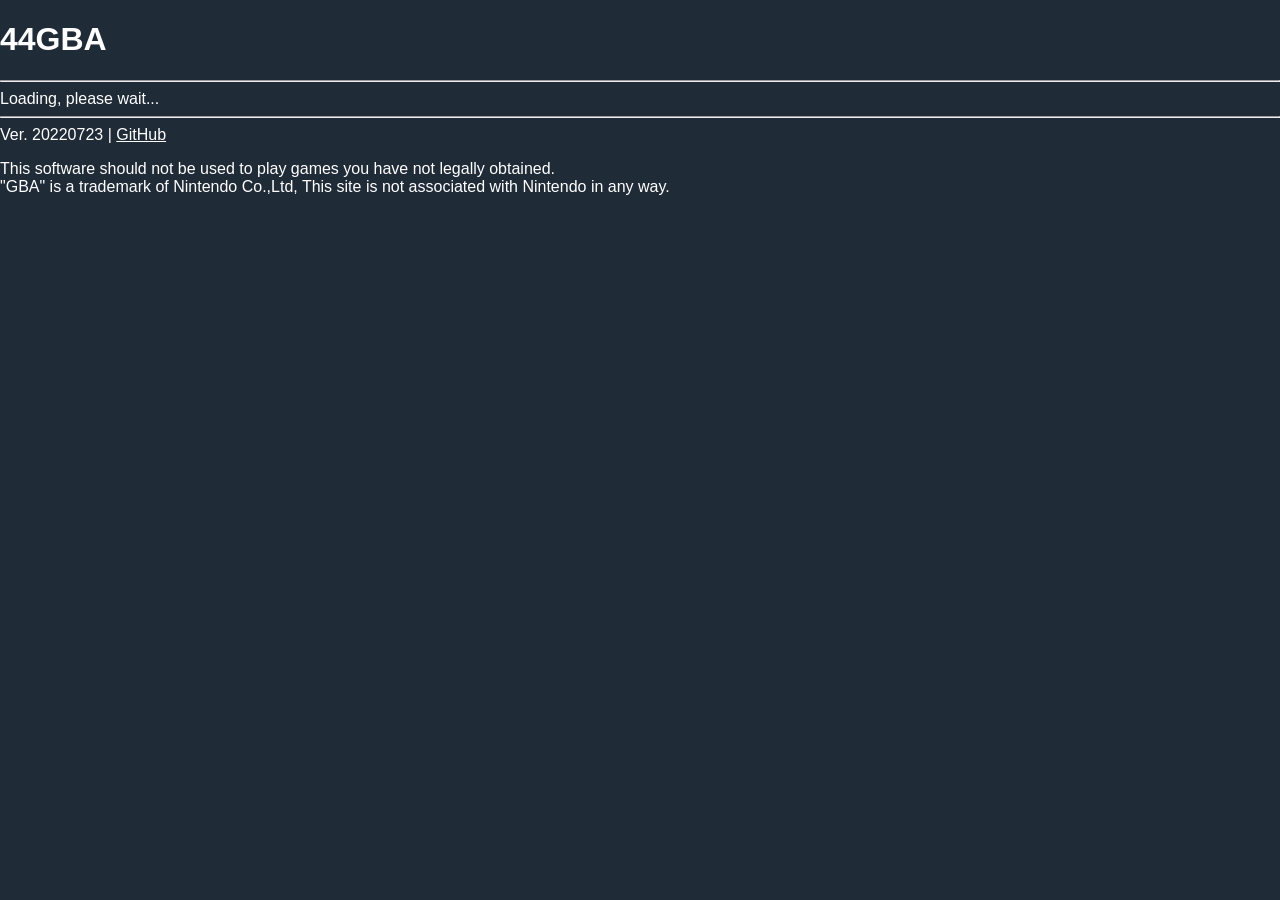
<file: index3.html>
<!doctype html>
<html lang="en">

<head>
    <!-- Required meta tags -->
    <meta charset="utf-8">
    <meta name="apple-mobile-web-app-capable" content="yes">
    <meta name="apple-mobile-web-app-status-bar-style" content="black">
    <meta name="viewport"
        content="user-scalable=no, initial-scale=1, maximum-scale=1, minimum-scale=1, width=device-width, height=device-height">
    <link rel="apple-touch-icon" href="icon.png">
    <title>44GBA</title>

</head>

<body>
    <style>
        a,
        a:visited {
            color: white;
        }

        html,
        body {
            position: fixed;
            overflow: hidden;
            -webkit-user-select: none;
            user-select: none;
            -webkit-touch-callout: none;
            touch-action: none;
            cursor: inherit;
        }

        body {

            background-color: #000000;
            color: #FFFFFF;
            padding: 0;
            margin: 0;
            width: 100vw;
            height: 100vh;
            font-family: 'Myriad Set Pro', 'Helvetica Neue', Helvetica, Arial, sans-serif;
        }

        hr {
            color: white;
        }

        button {
            border: 2px solid white;
            background: transparent;
            color: white;
            padding: .5em;
        }

        .vk-round {
            text-align: center;
            vertical-align: middle;
            border-radius: 50%;
            display: inline-block;
        }


        .vk {
            color: rgba(0, 0, 0, 0.2);
            background-color: rgba(255, 255, 255, 0.25);
            position: absolute;
            z-index: 1;
            text-align: center;
            vertical-align: middle;
            display: inline-block;
        }

        .vk-hide {
            background-color: transparent !important
        }

        .vk-touched {
            background-color: rgba(255, 255, 255, 0.75) !important
        }

        .menu {
            background: rgb(32, 43, 56);
            position: absolute;
            left: 0;
            top: 0;
            width: 100vw;
            height: 100vh;
            z-index: 999;
        }

        #gba-canvas {
            position: absolute;
            z-index: -1;
        }

        #vk-layer {
            position: absolute;
            left: 0;
            top: 0;
            width: 100%;
            height: 100%;
            z-index: 3;
            touch-action: none;
        }

        #msg-layer {
            position: absolute;
            left: 0;
            width: 100%;
            top: 40vh;
            background: rgba(0, 0, 0, 0.5);
            z-index: 2;
        }
    </style>
    <div id="pause-menu" class="menu" style="background: rgba(32,43,56,0.7);" hidden>
        <button onclick="setPauseMenu(false)"> ← Back </button>
        <hr>
        Savegame management:<br>
        <button onclick="savBackupBtn()">Backup</button>
        <input type="file" id="sav-file" onchange="savRestoreBtn()" hidden>
        <button onclick="$id('sav-file').click()">Restore</button>
        <hr>
        <label for="cfg-scale-mode">Screen filter(restart required):</label>
        <select id="cfg-scale-mode">
            <option value="0">Pixelated</option>
            <option value="1">Smooth</option>
            <option value="2">XBRZ</option>
        </select><br>
        <textarea id="txt-code" style="width:100%" rows="10"></textarea>
    </div>
    <div id="welcome" class="menu">
        <h1>44GBA</h1>
        <hr>
        <div id="wasm-loading">
            Loading, please wait...
        </div>
        <div id="select-rom" hidden>
            <input type="file" id="romFile" onchange="onFileSelected()" hidden /></p>
            <button onclick="$id('romFile').click()" id="btn-choose">Choose File...</button>
        </div>
        <hr>
        Ver. 20220723 | <a href="https://github.com/44670/44gba">GitHub</a>
        <p>
            This software should not be used to play games you have not legally obtained.<br>
            "GBA" is a trademark of Nintendo Co.,Ltd, This site is not associated with Nintendo in any way.
        </p>
        <div id="ios-hint" hidden>
            Due to iOS limitations, please open this site(https://gba.44670.org) in <b>Safari</b>, and add it to your
            <b>Home Screen</b> by <b>Share Menu</b> to continue.
            <p style="text-align: center;">⬇⬇⬇</p>
        </div>
    </div>
    <div id="msg-layer" hidden>
        <p id="msg-text"></p>
    </div>
    <div id="vk-layer" hidden>
        <div class="vk-rect vk" data-k="menu">Menu</div>
        <div class="vk-rect vk" data-k="turbo">Turbo</div>
        <div class="vk-rect vk" data-k="l">L</div>
        <div class="vk-rect vk" data-k="r">R</div>
        <div class="vk-round vk" data-k="a">A</div>
        <div class="vk-round vk" data-k="b">B</div>
        <div class="vk-rect vk" data-k="select">Select</div>
        <div class="vk-rect vk" data-k="start">Start</div>
        <div class=" vk" data-k="left">←</div>
        <div class=" vk" data-k="right">→</div>
        <div class=" vk" data-k="up">↑</div>
        <div class=" vk" data-k="down">↓</div>
        <div class=" vk vk-hide" style="background-color: transparent !important" data-k="ul"></div>
        <div class=" vk vk-hide" style="background-color: transparent !important" data-k="ur"></div>
        <div class=" vk vk-hide" style="background-color: transparent !important" data-k="dl"></div>
        <div class=" vk vk-hide" style="background-color: transparent !important" data-k="dr"></div>
    </div>
    <canvas width="240" height="160" id="gba-canvas" style=""></canvas>
    <script src="es6-promise.js"></script>
    <script src="browserfs.min.js"></script>
    <script src="loader.js"></script>
    

</body>

</html>
</file>
